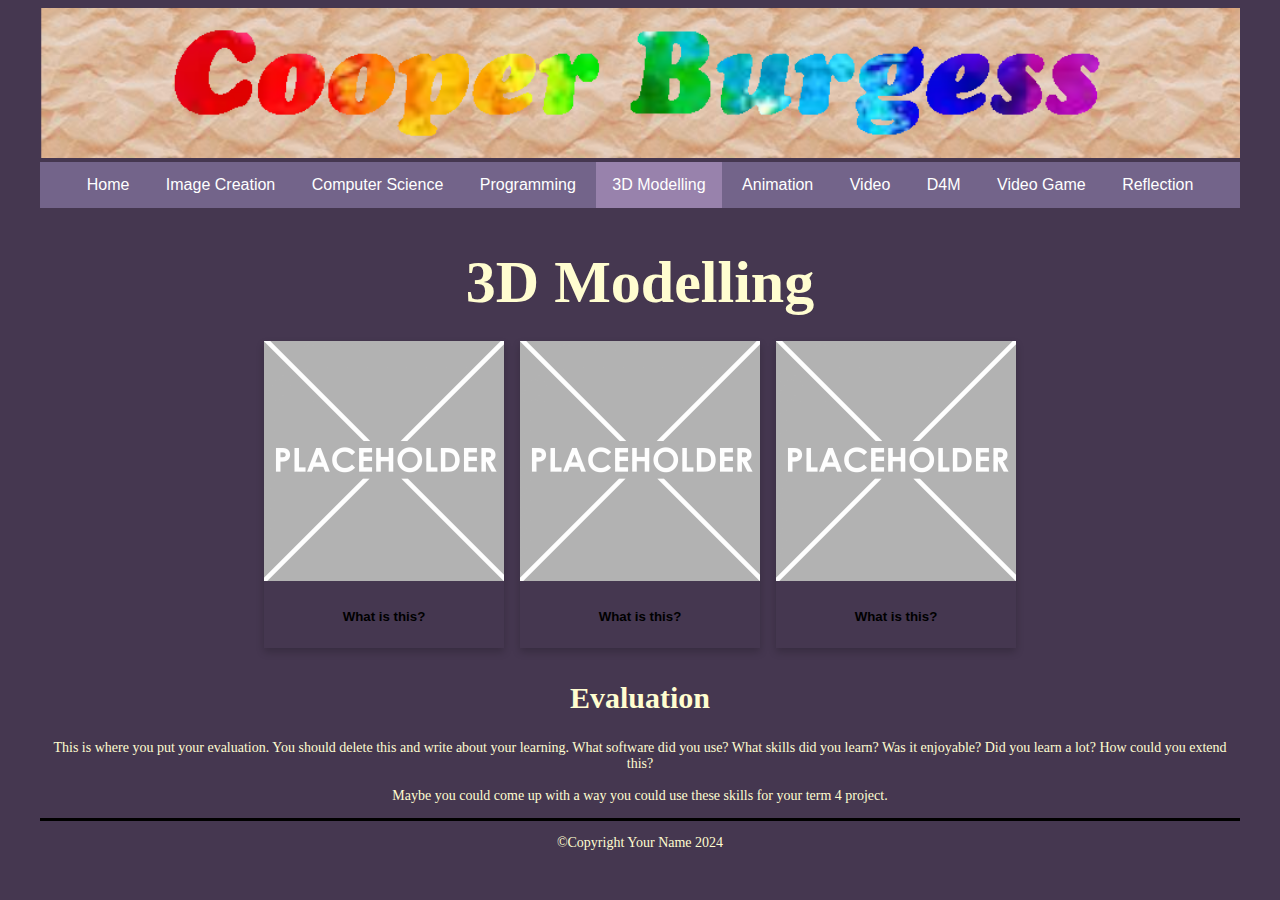
<file: 3dmodelling.html>
<!DOCTYPE html>
<html>
  <head>
    <meta charset="utf-8">
    <meta name="viewport" content="width=device-width">
    <title>Home</title>
    <link href="css/style.css" rel="stylesheet" type="text/css" />
    <!-- The relates to the Google Font used in h1 -->
    <link href='https://fonts.googleapis.com/css?family=Caesar Dressing' rel='stylesheet'>
    <div class="header">
      <img src="images/website name tag.png">
    </div>
  </head>
  <div class="wrapper">
    <body>
      <!-- The Nav Bar goes here -->
      <nav>
        <ul>
          <li><a href="index.html">Home</a></li>
          <li><a href="imagecreation.html">Image Creation</a></li>
          <li><a href="computerscience.html">Computer Science</a></li>
          <li><a href="programming.html">Programming</a></li>
          <li id='active'><a href="3dmodelling.html">3D Modelling</a></li>
          <li><a href="animation.html">Animation</a></li>
          <li><a href="videoaudio.html">Video</a></li>
          <li><a href="designformanufacturing.html">D4M</a></li>
          <li><a href="videogame.html">Video Game</a></li>
          <li><a href="reflection.html">Reflection</a></li>
        </ul>
    </nav>
    <main>
      <!-- page heading- add name here! -->
      <h1>3D Modelling</h1>
        <!-- This is the container for all the images you want to add- it's a flexbox so add as many as you want -->
      <div class='container'>
        <!-- item 1 starts here-->
        <div class='item'>
          <img src="images/placeholder.png" alt="please replace me">
          <div class='item-info'>
            <!-- a brief explanation of what this picture is -->
            <h5>What is this?</h5>
          </div>       
        </div> 
        <!-- end of item 1 -->    
        <!-- item 2 starts here-->
        <div class='item'>
          <img src="images/placeholder.png" alt="please replace me">
          <div class='item-info'>
            <!-- a brief explanation of what this picture is -->
            <h5>What is this?</h5>
          </div>       
        </div> 
        <!-- end of item 2 -->    
        <!-- item 3 starts here-->
        <div class='item'>
          <img src="images/placeholder.png" alt="please replace me">
          <div class='item-info'>
            <!-- a brief explanation of what this picture is -->
            <h5>What is this?</h5>
          </div>       
        </div> 
        <!-- end of item 3 --> 
        <!-- now the Evaluation text box-->
        <div class=information>
          <h2>Evaluation</h2>
          <p>
            This is where you put your evaluation. You should delete this and write about your learning. What software did you use? What skills did you learn? Was it enjoyable? Did you learn a lot? How could you extend this? <br><br>
            Maybe you could come up with a way you could use these skills for your term 4 project. 
          </p>  
        </div>   
      </div>   
    </main>  
    <footer>
      <p>&#169;Copyright Your Name 2024</p>
    </footer>
  </body>
</html>
</file>
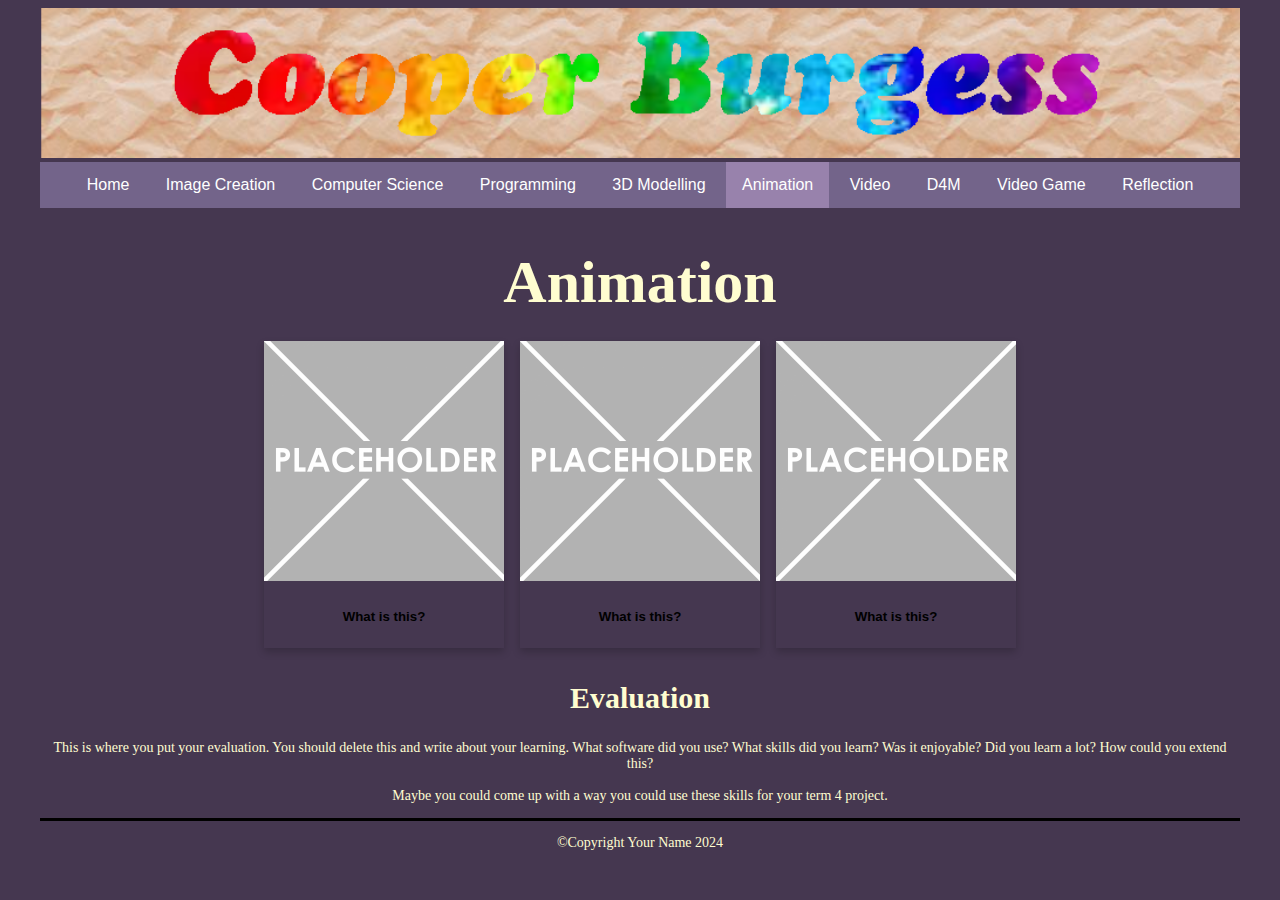
<file: animation.html>
<!DOCTYPE html>
<html>
  <head>
    <meta charset="utf-8">
    <meta name="viewport" content="width=device-width">
    <title>Home</title>
    <link href="css/style.css" rel="stylesheet" type="text/css" />
    <!-- The relates to the Google Font used in h1 -->
    <link href='https://fonts.googleapis.com/css?family=Caesar Dressing' rel='stylesheet'>
    <div class="header">
      <img src="images/website name tag.png">
    </div>
  </head>
  <div class="wrapper">
    <body>
      <!-- The Nav Bar goes here -->
      <nav>
        <ul>
          <li><a href="index.html">Home</a></li>
          <li><a href="imagecreation.html">Image Creation</a></li>
          <li><a href="computerscience.html">Computer Science</a></li>
          <li><a href="programming.html">Programming</a></li>
          <li><a href="3dmodelling.html">3D Modelling</a></li>
          <li id='active'><a href="animation.html">Animation</a></li>
          <li><a href="videoaudio.html">Video</a></li>
          <li><a href="designformanufacturing.html">D4M</a></li>
          <li><a href="videogame.html">Video Game</a></li>
          <li><a href="reflection.html">Reflection</a></li>
        </ul>
    </nav>
    <main>
      <!-- page heading- add name here! -->
      <h1>Animation</h1>
        <!-- This is the container for all the images you want to add- it's a flexbox so add as many as you want -->
      <div class='container'>
        <!-- item 1 starts here-->
        <div class='item'>
          <img src="images/placeholder.png" alt="please replace me">
          <div class='item-info'>
            <!-- a brief explanation of what this picture is -->
            <h5>What is this?</h5>
          </div>       
        </div> 
        <!-- end of item 1 -->    
        <!-- item 2 starts here-->
        <div class='item'>
          <img src="images/placeholder.png" alt="please replace me">
          <div class='item-info'>
            <!-- a brief explanation of what this picture is -->
            <h5>What is this?</h5>
          </div>       
        </div> 
        <!-- end of item 2 -->    
        <!-- item 3 starts here-->
        <div class='item'>
          <img src="images/placeholder.png" alt="please replace me">
          <div class='item-info'>
            <!-- a brief explanation of what this picture is -->
            <h5>What is this?</h5>
          </div>       
        </div> 
        <!-- end of item 3 --> 
        <!-- now the Evaluation text box-->
        <div class=information>
          <h2>Evaluation</h2>
          <p>
            This is where you put your evaluation. You should delete this and write about your learning. What software did you use? What skills did you learn? Was it enjoyable? Did you learn a lot? How could you extend this? <br><br>
            Maybe you could come up with a way you could use these skills for your term 4 project. 
          </p>  
        </div>   
      </div>   
    </main>  
    <footer>
      <p>&#169;Copyright Your Name 2024</p>
    </footer>
  </body>
</html>
</file>
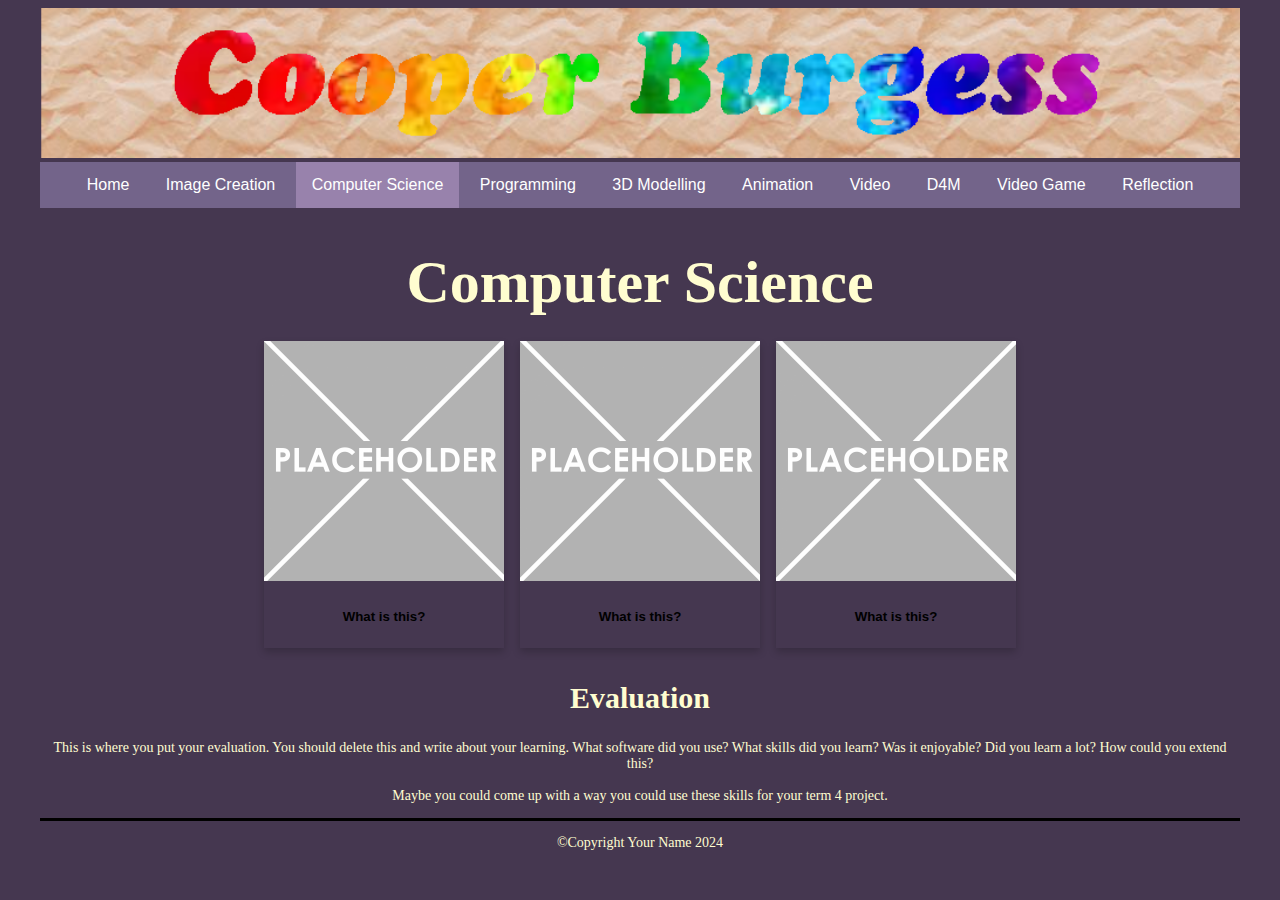
<file: computerscience.html>
<!DOCTYPE html>
<html>
  <head>
    <meta charset="utf-8">
    <meta name="viewport" content="width=device-width">
    <title>Home</title>
    <link href="css/style.css" rel="stylesheet" type="text/css" />
    <!-- The relates to the Google Font used in h1 -->
    <link href='https://fonts.googleapis.com/css?family=Caesar Dressing' rel='stylesheet'>
    <div class="header">
      <img src="images/website name tag.png">
    </div>
  </head>
  <div class="wrapper">
    <body>
      <!-- The Nav Bar goes here -->
      <nav>
        <ul>
          <li><a href="index.html">Home</a></li>
          <li><a href="imagecreation.html">Image Creation</a></li>
          <li id='active'><a href="computerscience.html">Computer Science</a></li>
          <li><a href="programming.html">Programming</a></li>
          <li><a href="3dmodelling.html">3D Modelling</a></li>
          <li><a href="animation.html">Animation</a></li>
          <li><a href="videoaudio.html">Video</a></li>
          <li><a href="designformanufacturing.html">D4M</a></li>
          <li><a href="videogame.html">Video Game</a></li>
          <li><a href="reflection.html">Reflection</a></li>
        </ul>
    </nav>
    <main>
      <!-- page heading- add name here! -->
      <h1>Computer Science</h1>
        <!-- This is the container for all the images you want to add- it's a flexbox so add as many as you want -->
      <div class='container'>
        <!-- item 1 starts here-->
        <div class='item'>
          <img src="images/placeholder.png" alt="please replace me">
          <div class='item-info'>
            <!-- a brief explanation of what this picture is -->
            <h5>What is this?</h5>
          </div>       
        </div> 
        <!-- end of item 1 -->    
        <!-- item 2 starts here-->
        <div class='item'>
          <img src="images/placeholder.png" alt="please replace me">
          <div class='item-info'>
            <!-- a brief explanation of what this picture is -->
            <h5>What is this?</h5>
          </div>       
        </div> 
        <!-- end of item 2 -->    
        <!-- item 3 starts here-->
        <div class='item'>
          <img src="images/placeholder.png" alt="please replace me">
          <div class='item-info'>
            <!-- a brief explanation of what this picture is -->
            <h5>What is this?</h5>
          </div>       
        </div> 
        <!-- end of item 3 --> 
        <!-- now the Evaluation text box-->
        <div class=information>
          <h2>Evaluation</h2>
          <p>
            This is where you put your evaluation. You should delete this and write about your learning. What software did you use? What skills did you learn? Was it enjoyable? Did you learn a lot? How could you extend this? <br><br>
            Maybe you could come up with a way you could use these skills for your term 4 project. 
          </p>  
        </div>   
      </div>   
    </main>  
    <footer>
      <p>&#169;Copyright Your Name 2024</p>
    </footer>
  </body>
</html>
</file>
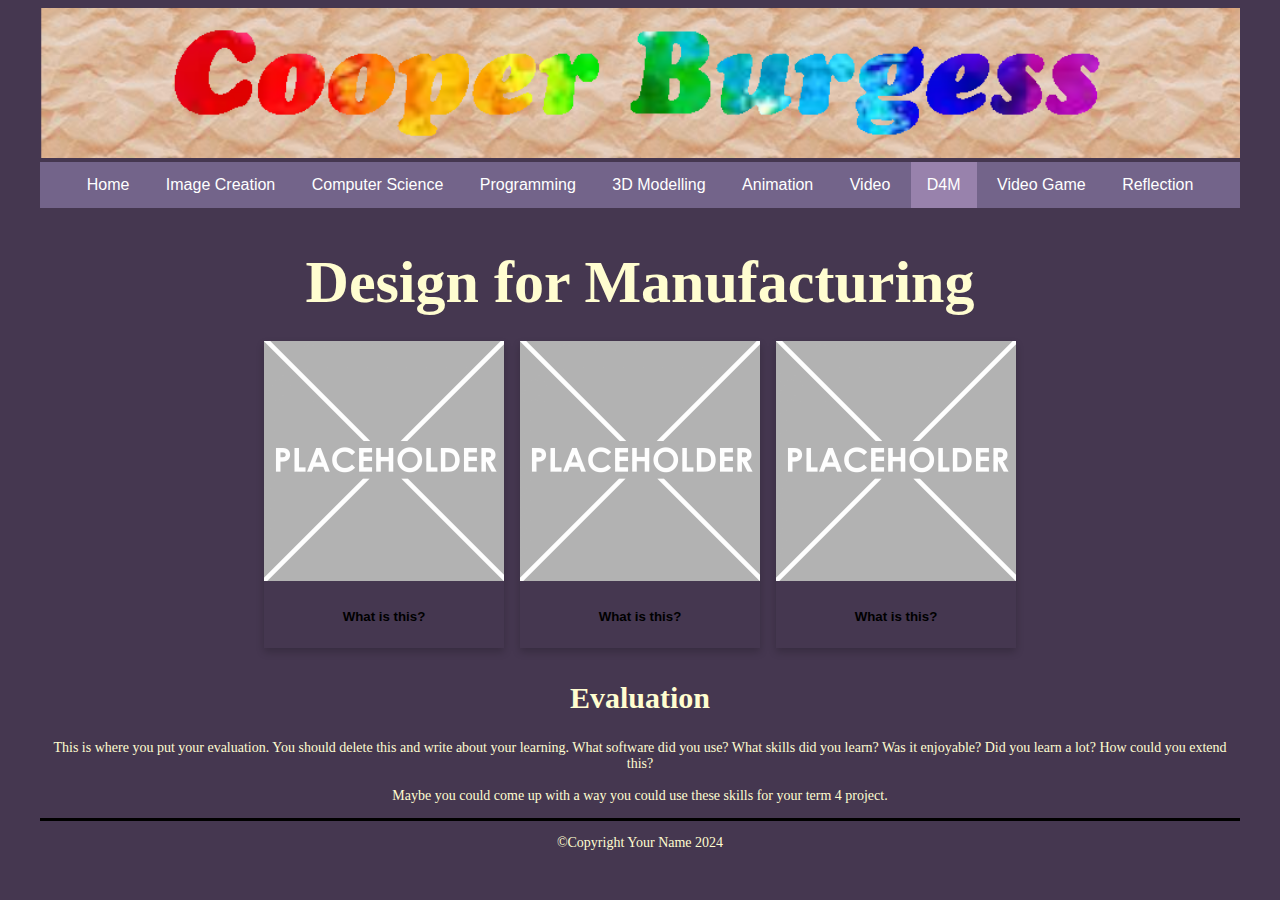
<file: designformanufacturing.html>
<!DOCTYPE html>
<html>
  <head>
    <meta charset="utf-8">
    <meta name="viewport" content="width=device-width">
    <title>Home</title>
    <link href="css/style.css" rel="stylesheet" type="text/css" />
    <!-- The relates to the Google Font used in h1 -->
    <link href='https://fonts.googleapis.com/css?family=Caesar Dressing' rel='stylesheet'>
    <div class="header">
      <img src="images/website name tag.png">
    </div>
  </head>
  <div class="wrapper">
    <body>
      <!-- The Nav Bar goes here -->
      <nav>
        <ul>
          <li><a href="index.html">Home</a></li>
          <li><a href="imagecreation.html">Image Creation</a></li>
          <li><a href="computerscience.html">Computer Science</a></li>
          <li><a href="programming.html">Programming</a></li>
          <li><a href="3dmodelling.html">3D Modelling</a></li>
          <li><a href="animation.html">Animation</a></li>
          <li><a href="videoaudio.html">Video</a></li>
          <li id='active'><a href="designformanufacturing.html">D4M</a></li>
          <li><a href="videogame.html">Video Game</a></li>
          <li><a href="reflection.html">Reflection</a></li>
        </ul>
    </nav>
    <main>
      <!-- page heading- add name here! -->
      <h1>Design for Manufacturing</h1>
        <!-- This is the container for all the images you want to add- it's a flexbox so add as many as you want -->
      <div class='container'>
        <!-- item 1 starts here-->
        <div class='item'>
          <img src="images/placeholder.png" alt="please replace me">
          <div class='item-info'>
            <!-- a brief explanation of what this picture is -->
            <h5>What is this?</h5>
          </div>       
        </div> 
        <!-- end of item 1 -->    
        <!-- item 2 starts here-->
        <div class='item'>
          <img src="images/placeholder.png" alt="please replace me">
          <div class='item-info'>
            <!-- a brief explanation of what this picture is -->
            <h5>What is this?</h5>
          </div>       
        </div> 
        <!-- end of item 2 -->    
        <!-- item 3 starts here-->
        <div class='item'>
          <img src="images/placeholder.png" alt="please replace me">
          <div class='item-info'>
            <!-- a brief explanation of what this picture is -->
            <h5>What is this?</h5>
          </div>       
        </div> 
        <!-- end of item 3 --> 
        <!-- now the Evaluation text box-->
        <div class=information>
          <h2>Evaluation</h2>
          <p>
            This is where you put your evaluation. You should delete this and write about your learning. What software did you use? What skills did you learn? Was it enjoyable? Did you learn a lot? How could you extend this? <br><br>
            Maybe you could come up with a way you could use these skills for your term 4 project. 
          </p>  
        </div>   
      </div>   
    </main>  
    <footer>
      <p>&#169;Copyright Your Name 2024</p>
    </footer>
  </body>
</html>
</file>
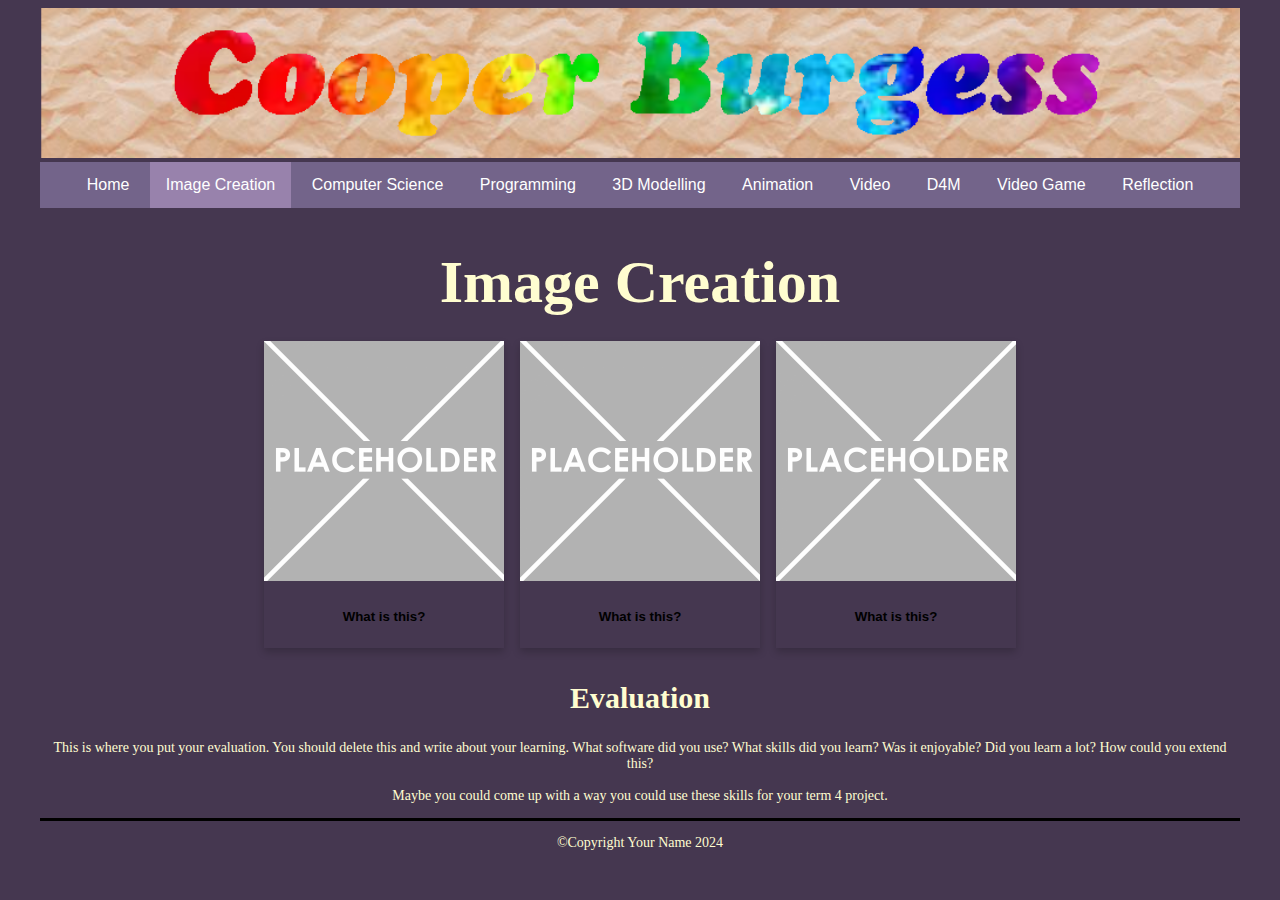
<file: imagecreation.html>
<!DOCTYPE html>
<html>
  <head>
    <meta charset="utf-8">
    <meta name="viewport" content="width=device-width">
    <title>Home</title>
    <link href="css/style.css" rel="stylesheet" type="text/css" />
    <!-- The relates to the Google Font used in h1 -->
    <link href='https://fonts.googleapis.com/css?family=Caesar Dressing' rel='stylesheet'>
    <div class="header">
      <img src="images/website name tag.png">
    </div>
  </head>
  <div class="wrapper">
    <body>
      <!-- The Nav Bar goes here -->
      <nav>
        <ul>
          <li><a href="index.html">Home</a></li>
          <li id='active'><a href="imagecreation.html">Image Creation</a></li>
          <li><a href="computerscience.html">Computer Science</a></li>
          <li><a href="programming.html">Programming</a></li>
          <li><a href="3dmodelling.html">3D Modelling</a></li>
          <li><a href="animation.html">Animation</a></li>
          <li><a href="videoaudio.html">Video</a></li>
          <li><a href="designformanufacturing.html">D4M</a></li>
          <li><a href="videogame.html">Video Game</a></li>
          <li><a href="reflection.html">Reflection</a></li>
        </ul>
    </nav>
    <main>
      <!-- page heading- add name here! -->
      <h1>Image Creation</h1>
        <!-- This is the container for all the images you want to add- it's a flexbox so add as many as you want -->
      <div class='container'>
        <!-- item 1 starts here-->
        <div class='item'>
          <img src="images/placeholder.png" alt="please replace me">
          <div class='item-info'>
            <!-- a brief explanation of what this picture is -->
            <h5>What is this?</h5>
          </div>       
        </div> 
        <!-- end of item 1 -->    
        <!-- item 2 starts here-->
        <div class='item'>
          <img src="images/placeholder.png" alt="please replace me">
          <div class='item-info'>
            <!-- a brief explanation of what this picture is -->
            <h5>What is this?</h5>
          </div>       
        </div> 
        <!-- end of item 2 -->    
        <!-- item 3 starts here-->
        <div class='item'>
          <img src="images/placeholder.png" alt="please replace me">
          <div class='item-info'>
            <!-- a brief explanation of what this picture is -->
            <h5>What is this?</h5>
          </div>       
        </div> 
        <!-- end of item 3 --> 
        <!-- now the Evaluation text box-->
        <div class=information>
          <h2>Evaluation</h2>
          <p>
            This is where you put your evaluation. You should delete this and write about your learning. What software did you use? What skills did you learn? Was it enjoyable? Did you learn a lot? How could you extend this? <br><br>
            Maybe you could come up with a way you could use these skills for your term 4 project. 
          </p>  
        </div>   
      </div>   
    </main>  
    <footer>
      <p>&#169;Copyright Your Name 2024</p>
    </footer>
  </body>
</html>
</file>
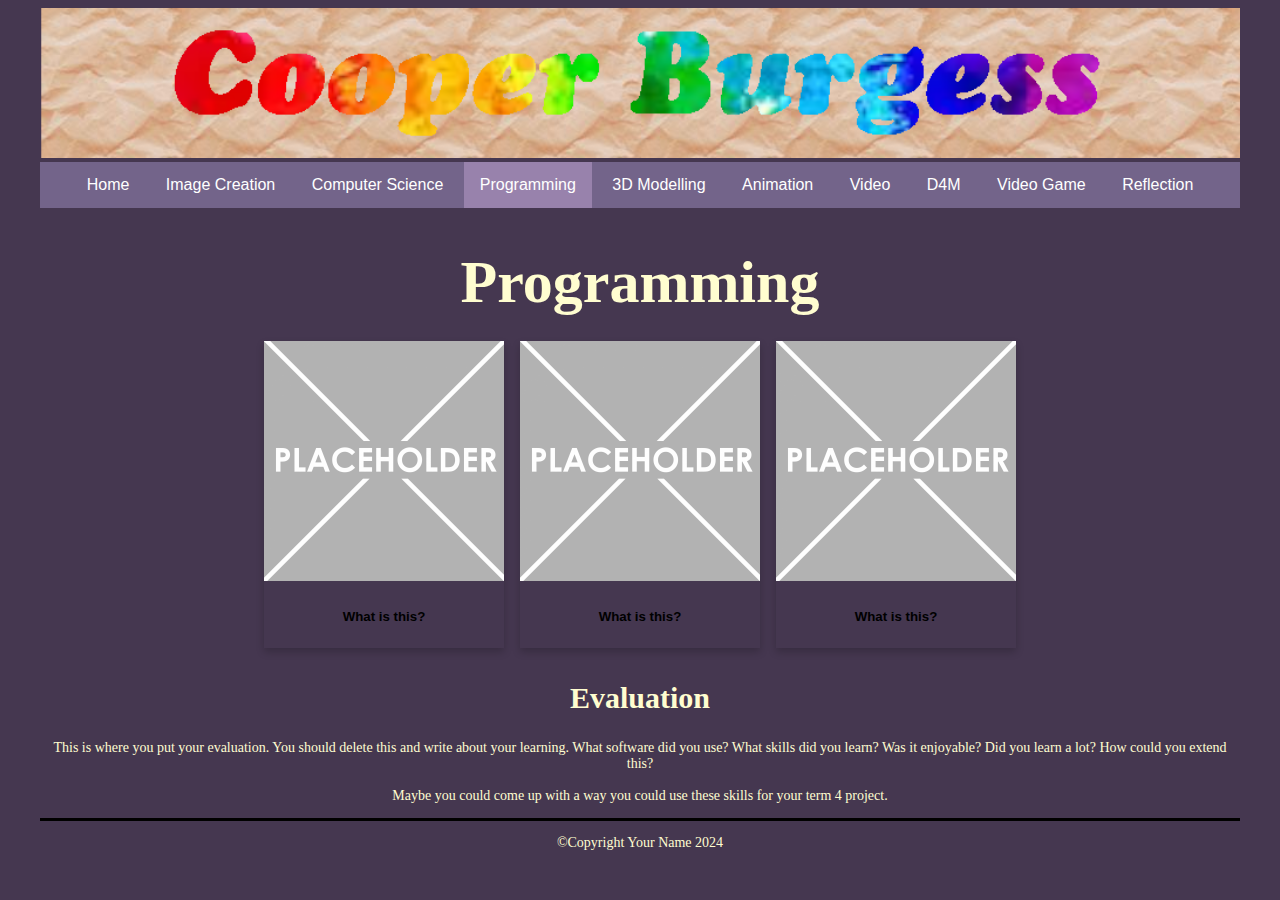
<file: programming.html>
<!DOCTYPE html>
<html>
  <head>
    <meta charset="utf-8">
    <meta name="viewport" content="width=device-width">
    <title>Home</title>
    <link href="css/style.css" rel="stylesheet" type="text/css" />
    <!-- The relates to the Google Font used in h1 -->
    <link href='https://fonts.googleapis.com/css?family=Caesar Dressing' rel='stylesheet'>
    <div class="header">
      <img src="images/website name tag.png">
    </div>
  </head>
  <div class="wrapper">
    <body>
      <!-- The Nav Bar goes here -->
      <nav>
        <ul>
          <li><a href="index.html">Home</a></li>
          <li><a href="imagecreation.html">Image Creation</a></li>
          <li><a href="computerscience.html">Computer Science</a></li>
          <li id='active'><a href="programming.html">Programming</a></li>
          <li><a href="3dmodelling.html">3D Modelling</a></li>
          <li><a href="animation.html">Animation</a></li>
          <li><a href="videoaudio.html">Video</a></li>
          <li><a href="designformanufacturing.html">D4M</a></li>
          <li><a href="videogame.html">Video Game</a></li>
          <li><a href="reflection.html">Reflection</a></li>
        </ul>
    </nav>
    <main>
      <!-- page heading- add name here! -->
      <h1>Programming</h1>
        <!-- This is the container for all the images you want to add- it's a flexbox so add as many as you want -->
      <div class='container'>
        <!-- item 1 starts here-->
        <div class='item'>
          <img src="images/placeholder.png" alt="please replace me">
          <div class='item-info'>
            <!-- a brief explanation of what this picture is -->
            <h5>What is this?</h5>
          </div>       
        </div> 
        <!-- end of item 1 -->    
        <!-- item 2 starts here-->
        <div class='item'>
          <img src="images/placeholder.png" alt="please replace me">
          <div class='item-info'>
            <!-- a brief explanation of what this picture is -->
            <h5>What is this?</h5>
          </div>       
        </div> 
        <!-- end of item 2 -->    
        <!-- item 3 starts here-->
        <div class='item'>
          <img src="images/placeholder.png" alt="please replace me">
          <div class='item-info'>
            <!-- a brief explanation of what this picture is -->
            <h5>What is this?</h5>
          </div>       
        </div> 
        <!-- end of item 3 --> 
        <!-- now the Evaluation text box-->
        <div class=information>
          <h2>Evaluation</h2>
          <p>
            This is where you put your evaluation. You should delete this and write about your learning. What software did you use? What skills did you learn? Was it enjoyable? Did you learn a lot? How could you extend this? <br><br>
            Maybe you could come up with a way you could use these skills for your term 4 project. 
          </p>  
        </div>   
      </div>   
    </main>  
    <footer>
      <p>&#169;Copyright Your Name 2024</p>
    </footer>
  </body>
</html>
</file>
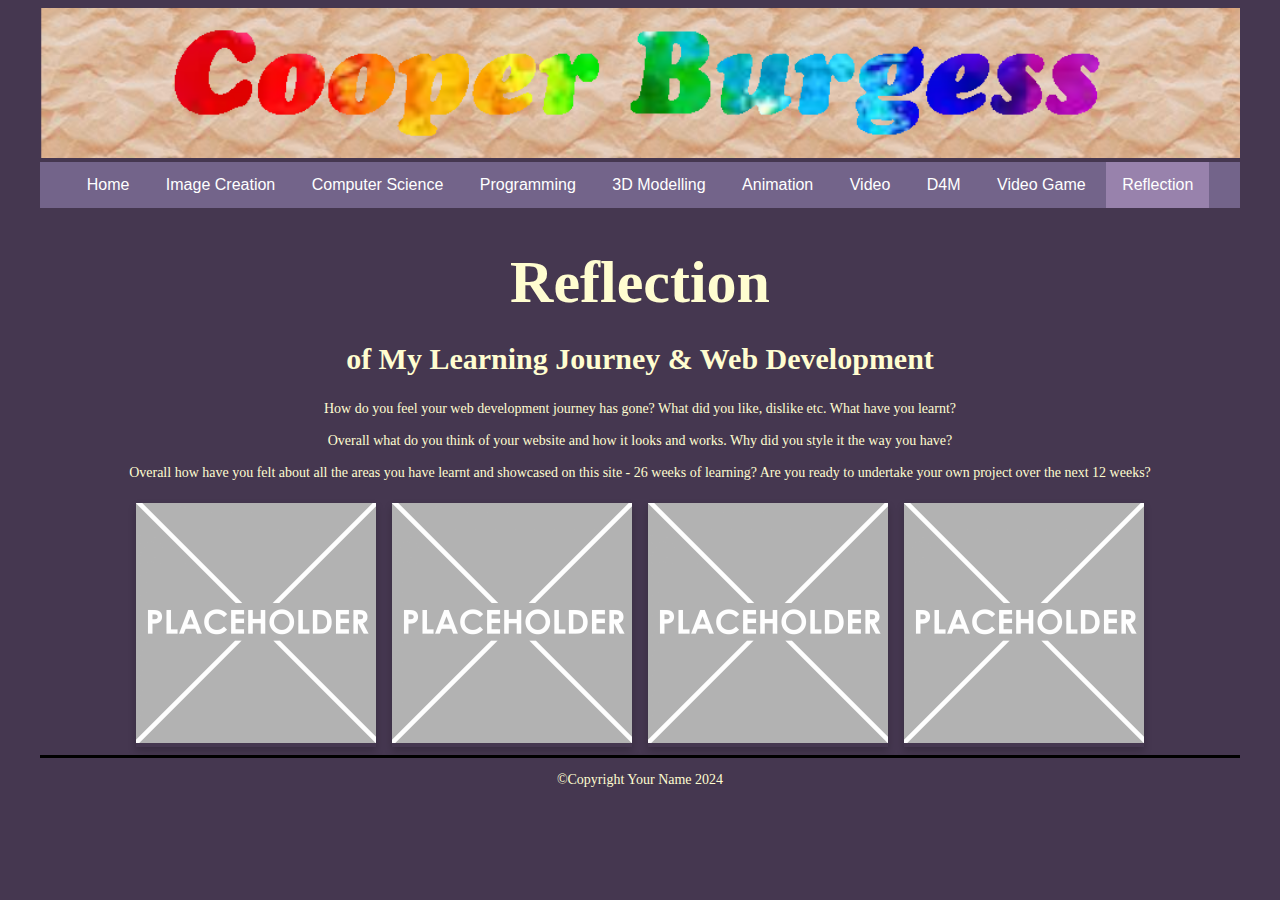
<file: reflection.html>
<!DOCTYPE html>
<html>
  <head>
    <meta charset="utf-8">
    <meta name="viewport" content="width=device-width">
    <title>Home</title>
    <link href="css/style.css" rel="stylesheet" type="text/css" />
    <!-- The relates to the Google Font used in h1 -->
    <link href='https://fonts.googleapis.com/css?family=Caesar Dressing' rel='stylesheet'>
    <div class="header">
      <img src="images/website name tag.png">
    </div>
  </head>
  <div class="wrapper">
    <body>
      <!-- The Nav Bar goes here -->
      <nav>
        <ul>
          <li><a href="index.html">Home</a></li>
          <li><a href="imagecreation.html">Image Creation</a></li>
          <li><a href="computerscience.html">Computer Science</a></li>
          <li><a href="programming.html">Programming</a></li>
          <li><a href="3dmodelling.html">3D Modelling</a></li>
          <li><a href="animation.html">Animation</a></li>
          <li><a href="videoaudio.html">Video</a></li>
          <li><a href="designformanufacturing.html">D4M</a></li>
          <li><a href="videogame.html">Video Game</a></li>
          <li id='active'><a href="reflection.html">Reflection</a></li>
        </ul>
    </nav>
    <main>
      <!-- page heading- add name here! -->
      <h1>Reflection</h1>
      <h2>of My Learning Journey & Web Development</h2>
      <!-- now the Information text box-->
      <div class=information>
        <p>
            How do you feel your web development journey has gone? What did you like, dislike etc. What have you learnt? <br><br>
            Overall what do you think of your website and how it looks and works. Why did you style it the way you have? <br><br>
          Overall how have you felt about all the areas you have learnt and showcased on this site - 26 weeks of learning? Are you ready to undertake your own project over the next 12 weeks? 
        </p>  
      </div>   
        <!-- This is the container for all the images you want to add- it's a flexbox so add as many as you want -->
      <div class='container'>
        <!-- item 1 starts here-->
        <div class='item'>
          <img src="images/placeholder.png" alt="please replace me">       
        </div> 
        <!-- end of item 1 -->    
        <!-- item 2 starts here-->
        <div class='item'>
          <img src="images/placeholder.png" alt="please replace me">      
        </div> 
        <!-- end of item 2 -->    
        <!-- item 3 starts here-->
        <div class='item'>
          <img src="images/placeholder.png" alt="please replace me">      
        </div>  
        <!-- end of item 3 -->
        <!-- item 4 starts here-->
        <div class='item'>
          <img src="images/placeholder.png" alt="please replace me">      
        </div>  
        <!-- end of item 4 -->
      </div>
    </main>  
    <footer>
      <p>&#169;Copyright Your Name 2024</p>
    </footer>
  </body>
</html>
</file>
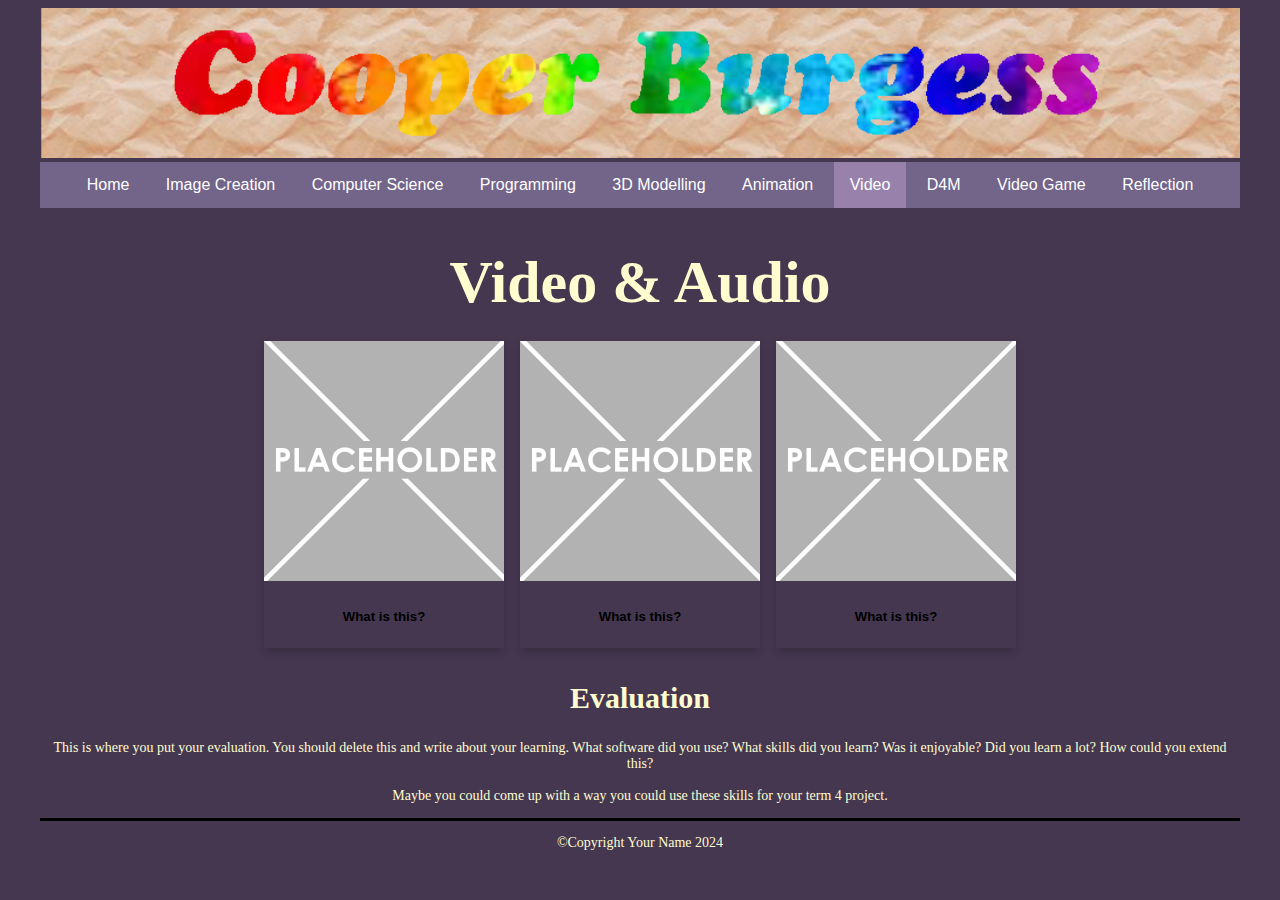
<file: videoaudio.html>
<!DOCTYPE html>
<html>
  <head>
    <meta charset="utf-8">
    <meta name="viewport" content="width=device-width">
    <title>Home</title>
    <link href="css/style.css" rel="stylesheet" type="text/css" />
    <!-- The relates to the Google Font used in h1 -->
    <link href='https://fonts.googleapis.com/css?family=Caesar Dressing' rel='stylesheet'>
    <div class="header">
      <img src="images/website name tag.png">
    </div>
  </head>
  <div class="wrapper">
    <body>
      <!-- The Nav Bar goes here -->
      <nav>
        <ul>
          <li><a href="index.html">Home</a></li>
          <li><a href="imagecreation.html">Image Creation</a></li>
          <li><a href="computerscience.html">Computer Science</a></li>
          <li><a href="programming.html">Programming</a></li>
          <li><a href="3dmodelling.html">3D Modelling</a></li>
          <li><a href="animation.html">Animation</a></li>
          <li id='active'><a href="videoaudio.html">Video</a></li>
          <li><a href="designformanufacturing.html">D4M</a></li>
          <li><a href="videogame.html">Video Game</a></li>
          <li><a href="reflection.html">Reflection</a></li>
        </ul>
    </nav>
    <main>
      <!-- page heading- add name here! -->
      <h1>Video & Audio</h1>
        <!-- This is the container for all the images you want to add- it's a flexbox so add as many as you want -->
      <div class='container'>
        <!-- item 1 starts here-->
        <div class='item'>
          <img src="images/placeholder.png" alt="please replace me">
          <div class='item-info'>
            <!-- a brief explanation of what this picture is -->
            <h5>What is this?</h5>
          </div>       
        </div> 
        <!-- end of item 1 -->    
        <!-- item 2 starts here-->
        <div class='item'>
          <img src="images/placeholder.png" alt="please replace me">
          <div class='item-info'>
            <!-- a brief explanation of what this picture is -->
            <h5>What is this?</h5>
          </div>       
        </div> 
        <!-- end of item 2 -->    
        <!-- item 3 starts here-->
        <div class='item'>
          <img src="images/placeholder.png" alt="please replace me">
          <div class='item-info'>
            <!-- a brief explanation of what this picture is -->
            <h5>What is this?</h5>
          </div>       
        </div> 
        <!-- end of item 3 --> 
        <!-- now the Evaluation text box-->
        <div class=information>
          <h2>Evaluation</h2>
          <p>
            This is where you put your evaluation. You should delete this and write about your learning. What software did you use? What skills did you learn? Was it enjoyable? Did you learn a lot? How could you extend this? <br><br>
            Maybe you could come up with a way you could use these skills for your term 4 project. 
          </p>  
        </div>   
      </div>   
    </main>  
    <footer>
      <p>&#169;Copyright Your Name 2024</p>
    </footer>
  </body>
</html>
</file>
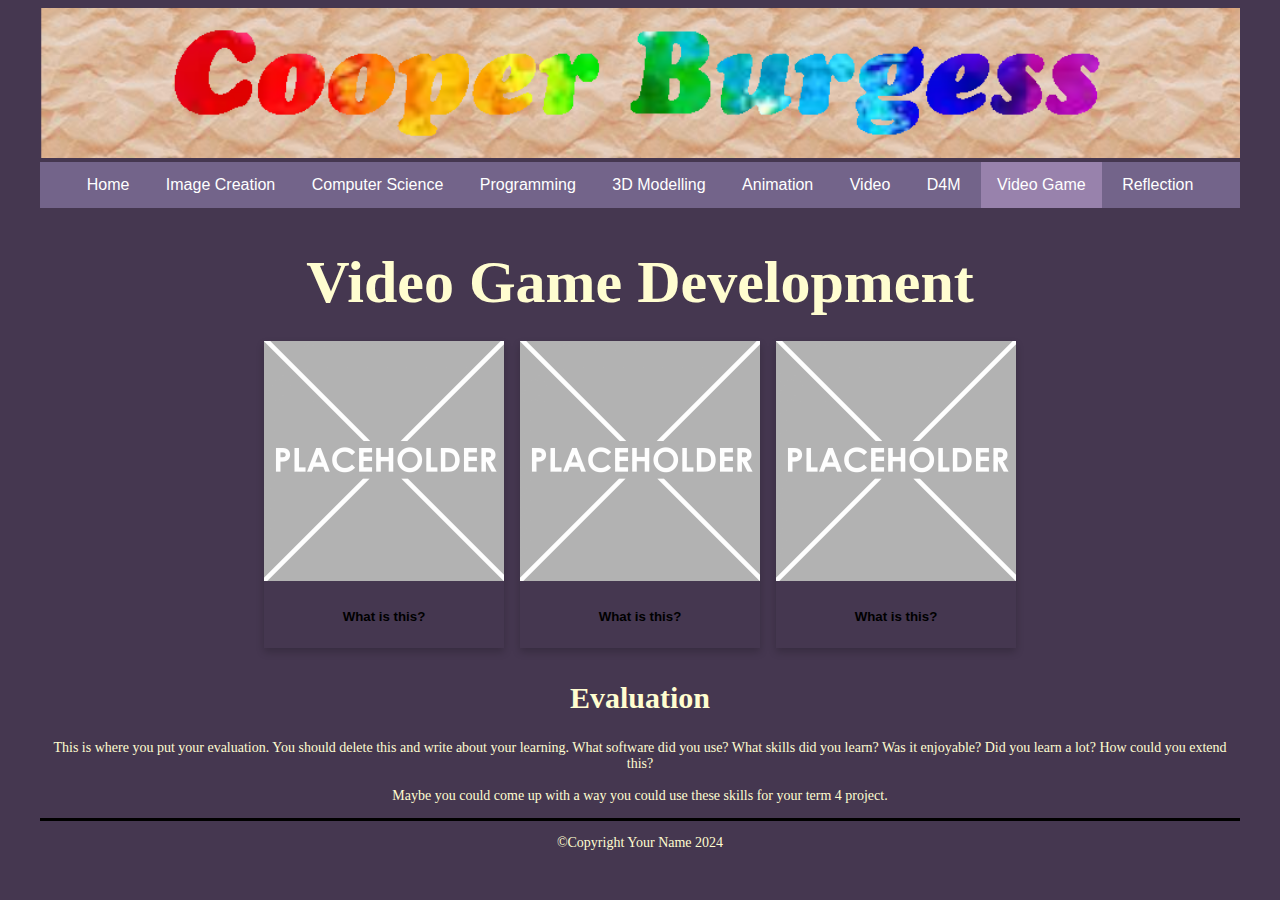
<file: videogame.html>
<!DOCTYPE html>
<html>
  <head>
    <meta charset="utf-8">
    <meta name="viewport" content="width=device-width">
    <title>Home</title>
    <link href="css/style.css" rel="stylesheet" type="text/css" />
    <!-- The relates to the Google Font used in h1 -->
    <link href='https://fonts.googleapis.com/css?family=Caesar Dressing' rel='stylesheet'>
    <div class="header">
      <img src="images/website name tag.png">
    </div>
  </head>
  <div class="wrapper">
    <body>
      <!-- The Nav Bar goes here -->
      <nav>
        <ul>
          <li><a href="index.html">Home</a></li>
          <li><a href="imagecreation.html">Image Creation</a></li>
          <li><a href="computerscience.html">Computer Science</a></li>
          <li><a href="programming.html">Programming</a></li>
          <li><a href="3dmodelling.html">3D Modelling</a></li>
          <li><a href="animation.html">Animation</a></li>
          <li><a href="videoaudio.html">Video</a></li>
          <li><a href="designformanufacturing.html">D4M</a></li>
          <li id='active'><a href="videogame.html">Video Game</a></li>
          <li><a href="reflection.html">Reflection</a></li>
        </ul>
    </nav>
    <main>
      <!-- page heading- add name here! -->
      <h1>Video Game Development</h1>
        <!-- This is the container for all the images you want to add- it's a flexbox so add as many as you want -->
      <div class='container'>
        <!-- item 1 starts here-->
        <div class='item'>
          <img src="images/placeholder.png" alt="please replace me">
          <div class='item-info'>
            <!-- a brief explanation of what this picture is -->
            <h5>What is this?</h5>
          </div>       
        </div> 
        <!-- end of item 1 -->    
        <!-- item 2 starts here-->
        <div class='item'>
          <img src="images/placeholder.png" alt="please replace me">
          <div class='item-info'>
            <!-- a brief explanation of what this picture is -->
            <h5>What is this?</h5>
          </div>       
        </div> 
        <!-- end of item 2 -->    
        <!-- item 3 starts here-->
        <div class='item'>
          <img src="images/placeholder.png" alt="please replace me">
          <div class='item-info'>
            <!-- a brief explanation of what this picture is -->
            <h5>What is this?</h5>
          </div>       
        </div> 
        <!-- end of item 3 --> 
        <!-- now the Evaluation text box-->
        <div class=information>
          <h2>Evaluation</h2>
          <p>
            This is where you put your evaluation. You should delete this and write about your learning. What software did you use? What skills did you learn? Was it enjoyable? Did you learn a lot? How could you extend this? <br><br>
            Maybe you could come up with a way you could use these skills for your term 4 project. 
          </p>  
        </div>   
      </div>   
    </main>  
    <footer>
      <p>&#169;Copyright Your Name 2024</p>
    </footer>
  </body>
</html>
</file>
<file: css/style.css>
/* global styling*/
html{
  font-family: Arial, Helvetica, sans-serif;
  margin: 0rem 2rem;
  background-color: #453750;
}

/* Banner image*/
.header {
  width: 100%;
  background-size: cover;
}

.header img {
  width: 100%;
}

/*the navbar styling goes here*/
/* nav bar */
nav ul{
  list-style-type: none;
  margin: 0;
  padding: 0;
  overflow: hidden;
  background-color: #73648A;
  top: 0;
  width: 100%;
  text-align: center;
}

/* how the list of pages sits */
nav ul li{
  display: inline-block;
  font-size: 1rem;
}

/* the nav text */
nav li a{
  display: block;
  color: white;
  text-align: center;
  padding: 14px 16px;
  text-decoration: none;
}

nav li:hover{
  background-color:#A393BF ;
}

nav #active{
  background-color: #9882AC;
}

/* Styling for the main section*/
/* This is the line between the main section and footer */
main{
  border-bottom: 3px solid;
  color: black;
}

/* H1 uses a google font. Check out https://www.w3schools.com/howto/howto_google_fonts.asp to change - also see line 9 in your html page*/
h1 {
  color: #FFFDD0;
  font-family: 'Anta';
  font-size: 60px;
  text-align: center;
  margin-bottom: 1rem;
}

h2 {
  color: #FFFDD0;
  font-family: 'Anta';
  font-size: 30px;
  text-align: center;
}

p {
  color: #FFFDD0;
  font-size: 14px;
  font-family: 'Anta';
  text-align: center;
}

/* Styling for the image container and the items inside it */
.container{
  display: flex; 
  flex-wrap: wrap; 
  align-items: center; 
  justify-content: center; 
}

/*Items for all the screenshots and pictures of your stuff*/
.item{
  box-shadow: 0 4px 8px 0 rgba(0,0,0,0.2);
  width: 20%;
  min-width: 8rem;
  margin: 0.5rem;
}
 .item-info{
   padding: 0.1rem;
   text-align: center;
 }

.item img{
  width: 100%;
}
</file>
